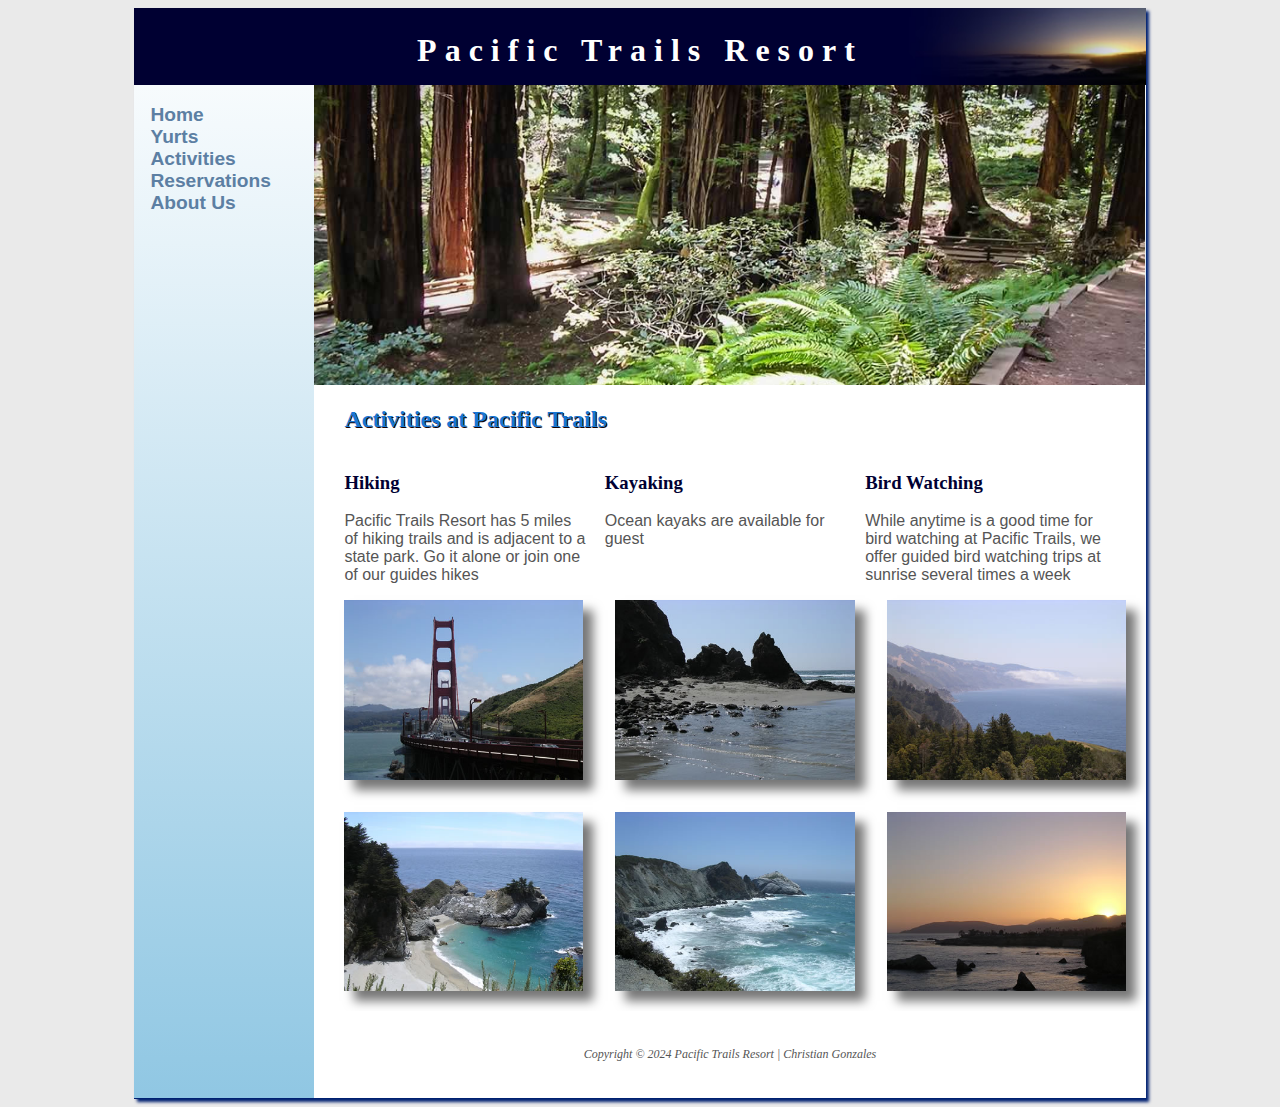
<file: activities.html>
<!DOCTYPE html>
<html lang="en">
<head>
    <meta charset="UTF-8">
    <meta name="viewport" content="width=device-width, initial-scale=1.0">
    <title>Pacific Trails Resort  :: Activities</title>
    <link rel="stylesheet" href="pacific.css">
</head>
<body>
  <div id="wrapper">
  <header>
    <h1><a href="index.html">Pacific Trails Resort</a></h1>
  </header>

  <!-- nav>ul*4>a -->
  <nav><ul>
    <li><a href="index.html">Home</a></li>
    <li><a href="yurts.html">Yurts</a></li>
    <li><a href="activities.html">Activities</a></li>
    <li><a href="reservations.html">Reservations</a></li>
    <li><a href="about.html">About Us</a></li>
  </ul></nav>
  
  <div id="trailhero" class="hero"></div>
  <!-- main>h2{}+p{} -->
   <main>
    <h2>Activities at Pacific Trails</h2>
    <div class="flow">
    <!-- h3{}+p{} -->
     <section>
    <h3>Hiking</h3>
    <p>Pacific Trails Resort has 5 miles of hiking trails and is adjacent to a state park. Go it alone or join one of our guides hikes</p>
  </section>
  
  <section>
    <h3>Kayaking</h3>
    <p>Ocean kayaks are available for guest</p>
  </section>

  <section>
    <h3>Bird Watching</h3>
    <p>While anytime is a good time for bird watching at Pacific Trails, we offer guided bird watching trips at sunrise several times a week</p>
  </section>
 </div>
 <div id="gallery">
<img src="gallery/photo1.jpg" alt="San Francisco Golden Gate Bridge">
<img src="gallery/photo2.jpg" alt="Rocky Coastline">
<img src="gallery/photo3.jpg" alt="Pacific Coastline">
<img src="gallery/photo4.jpg" alt="Waterfall near Big Sur">
<img src="gallery/photo5.jpg" alt="Big Sur Coastline">
<img src="gallery/photo6.jpg" alt="Sunset on the Pacific Coast">
 </div>
</main>

  <!-- footer>p*2 -->
    <footer>
        <p>Copyright &copy; 2024 Pacific Trails Resort | Christian Gonzales
        </p>
        
    </footer>
  </div> <!-- This closes my wrapper div -->
</body>
</html>
</file>
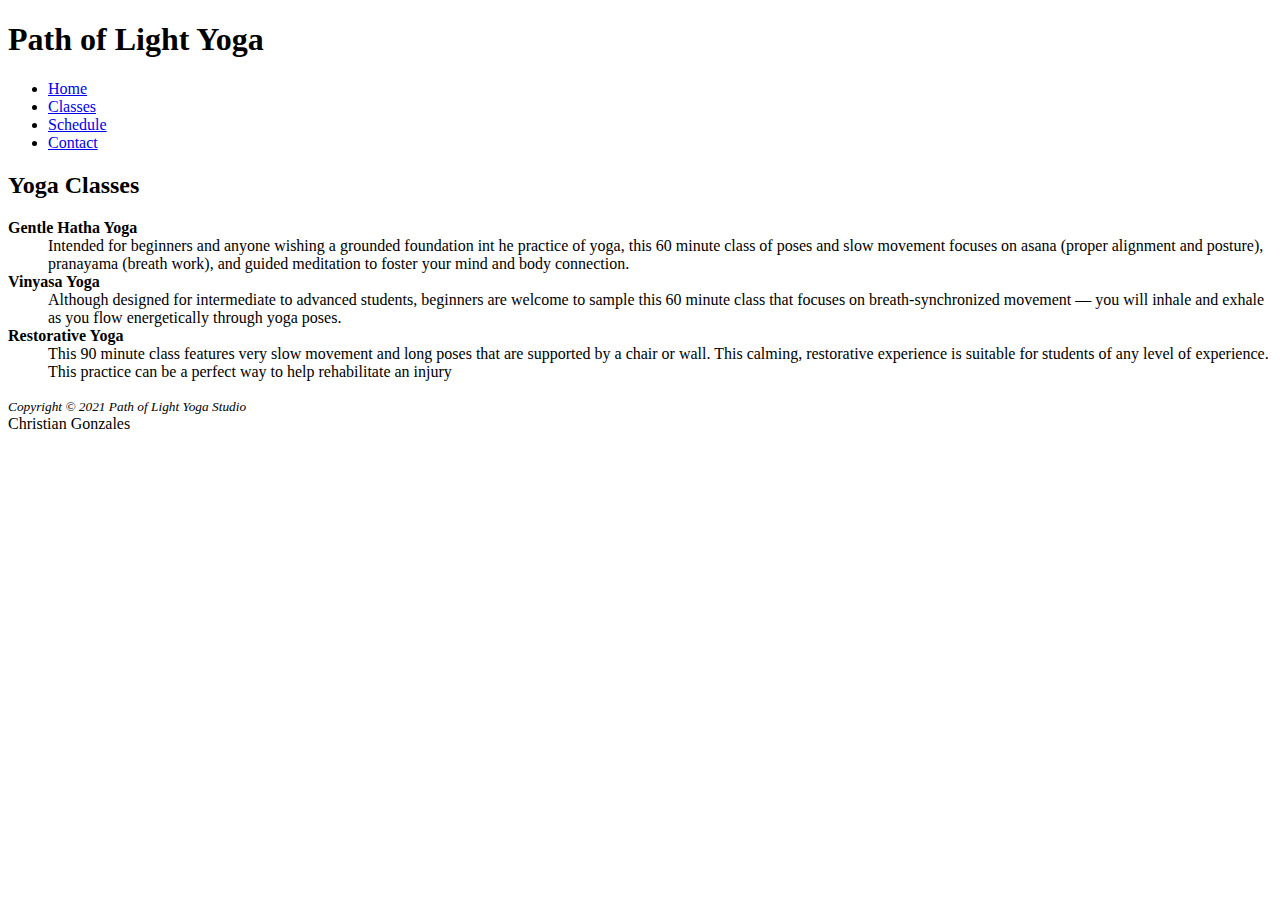
<file: classes.html>
<!DOCTYPE html>
<html lang="en">
<head>
    <meta charset="UTF-8">
    <meta name="viewport" content="width=device-width, initial-scale=1.0">
    <title>Path of Light Yoga Studio :: Classes</title>
</head>
<body>
    <!-- header>h1{} -->
    <header><h1>Path of Light Yoga</h1></header>

    <!-- ul>li*4>a -->
    <nav><ul>
        <li><a href="index.html">Home</a></li>
        <li><a href="classes.html">Classes</a></li>
        <li><a href="schedule.html">Schedule</a></li>
        <li><a href="contact.html">Contact</a></li>
    </ul></nav>

    <!-- main>h2{Find Your Inner Light} -->
    <main>
        <h2>Yoga Classes</h2>
        <!-- d1>(dt+dd)*3 -->
        <d1>
            <dt><strong>Gentle Hatha Yoga</strong></dt>
            <dd>Intended for beginners and anyone wishing a grounded foundation int he practice of yoga, this 60 minute class of poses and slow movement focuses on asana (proper alignment and posture), pranayama (breath work), and guided meditation to foster your mind and body connection.</dd>
            <dt><strong>Vinyasa Yoga</strong></dt>
            <dd>Although designed for intermediate to advanced students, beginners are welcome to sample this 60 minute class that focuses on breath-synchronized movement &mdash; you will inhale and exhale as you flow energetically through yoga poses.</dd>
            <dt><strong>Restorative Yoga</strong></dt>
            <dd>This 90 minute class features very slow movement and long poses that are supported by a chair or wall. This calming, restorative experience is suitable for students of any level of experience. This practice can be a perfect way to help rehabilitate an injury</dd>
        </d1>
    </main>

    <footer>
        <p><small><i>Copyright &copy; 2021 Path of Light Yoga Studio</i></small><br>Christian Gonzales</p>
    </footer>
</body>
</html>
</file>
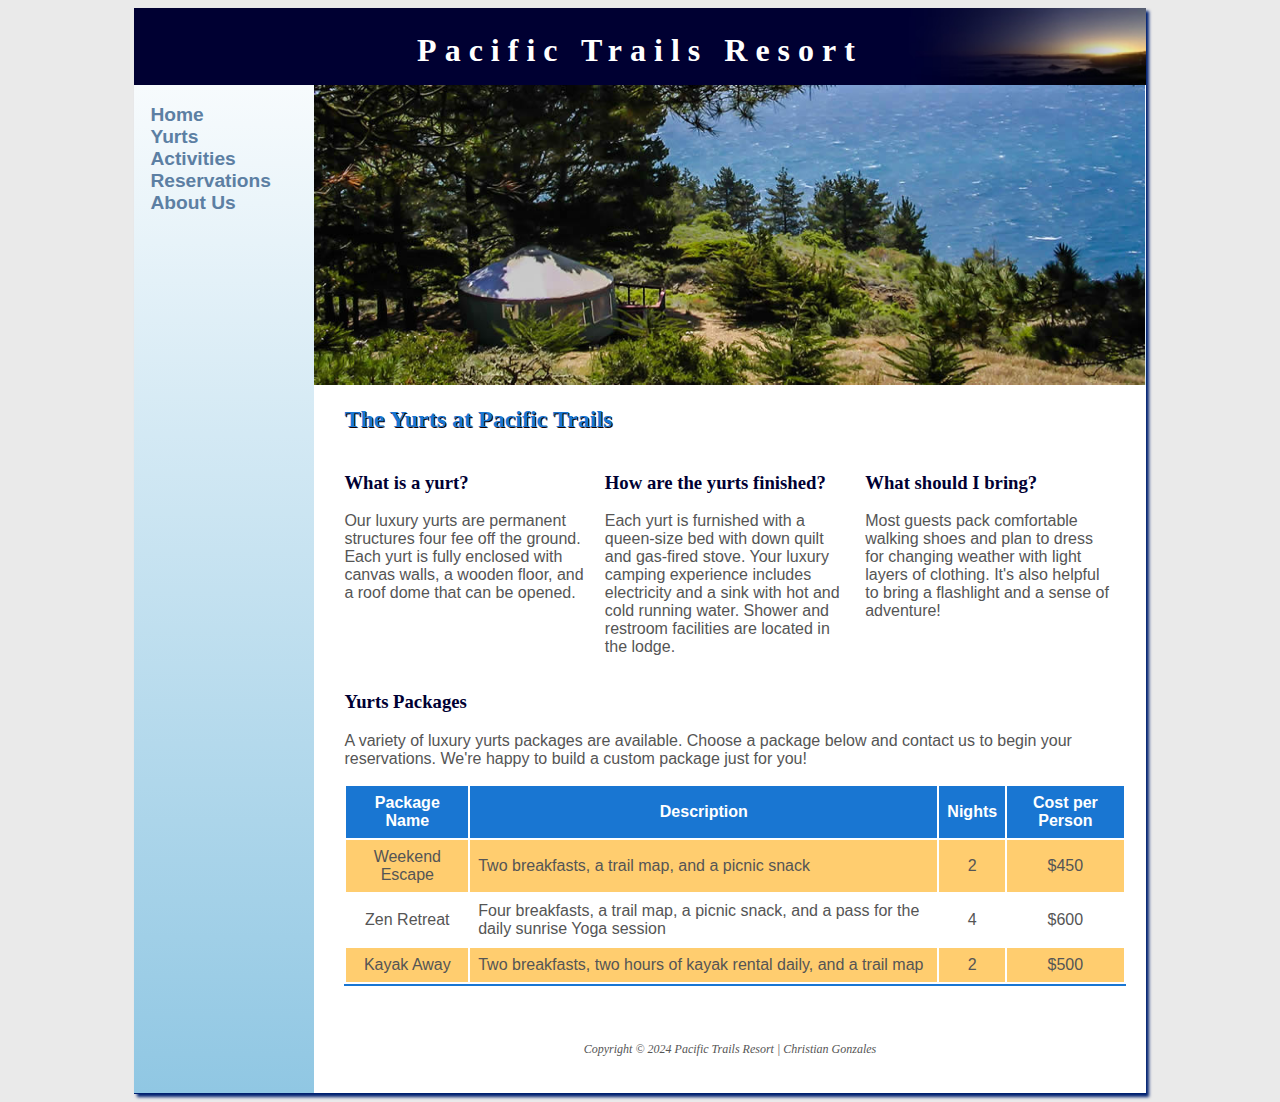
<file: yurts.html>
<!DOCTYPE html>
<html lang="en">
<head>
    <meta charset="UTF-8">
    <meta name="viewport" content="width=device-width, initial-scale=1.0">
    <title>Pacific Trails Resort  :: Yurts</title>
    <link rel="stylesheet" href="pacific.css">
</head>
<body>
  <div id="wrapper">
  <header>
    <h1><a href="index.html">Pacific Trails Resort</a></h1>
  </header>

  <!-- nav>ul*4>a -->
  <nav><ul>
    <li><a href="index.html">Home</a></li>
    <li><a href="yurts.html">Yurts</a></li>
    <li><a href="activities.html">Activities</a></li>
    <li><a href="reservations.html">Reservations</a></li>
    <li><a href="about.html">About Us</a></li>
  </ul></nav>
  
  <div id="yurthero" class="hero"></div>
  <!-- main>h2{}+p{} -->
   <main>
    <h2>The Yurts at Pacific Trails</h2>
    <div class="flow">
  <section>
    <h3>What is a yurt?</h3>
      <p>
      Our luxury yurts are permanent structures four fee off the ground. Each yurt is fully enclosed with canvas walls, a wooden floor, and a roof dome that can be opened. 
      </p>
    </section>

    <section>
    <h3>How are the yurts finished?</h3>
    <p>
      Each yurt is furnished with a queen-size bed with down quilt and gas-fired stove. Your luxury camping experience includes electricity and a sink with hot and cold running water. Shower and restroom facilities are located in the lodge.
    </p>
  </section>

  <section>
    <h3>What should I bring?</h3>
    <p>
      Most guests pack comfortable walking shoes and plan to dress for changing weather with light layers of clothing. It's also helpful to bring a flashlight and a sense of adventure!
    </p>
  </section>
 </div>




 <div id="special">
  <h3>Yurts Packages</h3>
  <p>
    A variety of luxury yurts packages are available. Choose a package
    below and contact us to begin your reservations. We're happy to
    build a custom package just for you!
  </p>
  <table>
    <thead>
      <tr>
        <th>Package Name</th>
        <th>Description</th>
        <th>Nights</th>
        <th>Cost per Person</th>
      </tr>
    </thead>
    <tbody>
      <tr>
        <td class="package">Weekend Escape</td>
        <td class="description text">
          Two breakfasts, a trail map, and a picnic snack
        </td>
        <td class="nights">2</td>
        <td class="cost">$450</td>
      </tr>
      <tr>
        <td class="package">Zen Retreat</td>
        <td class="description text">
          Four breakfasts, a trail map, a picnic snack, and a pass for
          the daily sunrise Yoga session
        </td>
        <td class="nights">4</td>
        <td class="cost">$600</td>
      </tr>
      <tr>
        <td class="package">Kayak Away</td>
        <td class="description text">
          Two breakfasts, two hours of kayak rental daily, and a trail
          map
        </td>
        <td class="nights">2</td>
        <td class="cost">$500</td>
      </tr>
    </tbody>
  </table>
</div>
</main>



  <!-- footer>p*2 -->
    <footer>
        <p>Copyright &copy; 2024 Pacific Trails Resort | Christian Gonzales
        </p>
        
    </footer>
  </div> <!-- This closes my wrapper div-->
</body>
</html>
</file>
<file: pacific.css>
* {
  box-sizing: border-box; /*bxbb*/
}

body {
  background-color: #eaeaea; /* bgc */
  color: #555; /*c#555*/
  font-family: Arial, "Helvetica Neue", Helvetica, sans-serif; /* ffa */
}
#wrapper {
  background-color: #90c7e3;
  background-image: linear-gradient(to bottom, #fff, #90c7e3);
}
header {
  background-color: #000032; /*bgc#002171*/
  background-image: url(images/sunset.jpg); /*bgi*/
  background-position: right; /*bgdp*/
  background-repeat: no-repeat; /*bgr*/
  background-size: contain; /*bgz*/
  color: #fff; /*c#fff*/
  /* height: 120px;*/
  padding-top: 0.5em;
  text-align: center; /*tac*/
}
header a {
  text-decoration: none; /*tdn for no underline in hyperlink*/
}
header a:link,
header a:visited {
  color: #fff; /*c#fff*/
}
header a:hover {
  color: #90c7e3; /*c#90c7e3*/
}
nav {
  font-weight: bold; /*fwb*/
  padding: 0; /*p0*/
  text-align: center; /*tac*/
}
nav ul {
  font-size: 1.2em; /*fz1.2em*/
  list-style-type: none; /*lstn*/
  margin: 0; /*m0*/
  padding-left: 0; /*pl0*/
}
nav li {
  border-bottom: 1px solid #002171; /*bdb1-solid-#002171*/
}
/* must be in this order*/
nav a {
  text-decoration: none; /*txd*/
  transition: color 3s ease-out;
}
nav a:link {
  color: #5c7fa3; /*c#5c7fa3#*/
}
nav a:visited {
  color: #344873; /*c#344873*/
}
nav a:hover {
  color: #a52a2a; /*c#a52a2a*/
}
main {
  background-color: #fff; /*bgc#fff*/
  padding: 1px 20px 20px 30px; /*P1-20-20-30*/
  display: block; /*db*/
  overflow: auto; /*ova*/
}

h1 {
  /* font-size: 3em; fz3em */
  letter-spacing: 0.25em; /*lts.25e,*/
  margin-bottom: 0.5em; /*mb0.5*/
  margin-top: 0.5em; /*mt0.5*/
}
h1,
h2,
h3,
footer {
  font-family: Georgia, "Times New Roman", Times, Baskerville, serif; /*fft*/
}
h2 {
  color: #1976d2; /*c#1976d2*/
  text-shadow: 1px 1px #150202; /*txs*/
}
h3 {
  color: #003; /*C#003*/
}
dt {
  color: #002171; /*c#002171*/
}
FOOTER {
  background-color: #fff; /*bgc#fff*/
  font-size: 75%; /*fx75%*/
  font-style: italic; /*fsi*/
  padding: 2em;
  text-align: center; /*txa*/
}
.resort {
  color: #1976d2; /*8c#1976dx*/
  font-weight: bold; /*fwb*/
}
#contact {
  font-size: 90%; /*fz90%*/
}
#homehero {
  background-image: url(images/coast2.jpg); /*bgi*/
  background-repeat: no-repeat; /*bgr*/
  background-size: 100% 100%; /*bgz100%100%*/
  height: 300px; /*h300*/
}
#yurthero {
  background-image: url(images/yurt.jpg); /*bgi*/
  background-repeat: no-repeat; /*bgr*/
  background-size: 100% 100%; /*bgz100%100%*/
  height: 300px; /*h300*/
}
#trailhero {
  background-image: url(images/trail.jpg); /*bgi*/
  background-repeat: no-repeat; /*bgr*/
  background-size: 100% 100%; /*bgz100%100%*/
  height: 300px; /*h300*/
}

#abouthero {
  background-image: url(images/IMG_1202-2er4ebx.jpg); /*bgi*/
  background-repeat: no-repeat; /*bgr*/
  background-size: 100% 100%; /*bgz100%100%*/
  height: 300px; /*h300*/
}

table {
  border-bottom: 2px solid #1976d2;
  border-collapse: separate; /*Adds white border between border cells*/
}
/* Blue background with white letter */
th {
  background-color: #1976d2;
  color: #fff;
}
td,
th {
  padding: 0.5em; /*p.5em*/
  /* border: 2px solid #39c; */
}
td {
  text-align: center; /*tac*/
}
.text {
  text-align: left; /*ta:l*/
}
tr:nth-last-of-type(odd) {
  background-color: #ffcd6f;
}

form {
  display: flex; /*df*/
  flex-flow: column nowrap;
}

input,
textarea {
  margin-bottom: 0.5em; /*mb.5em*/
}

video {
  float: right; /*flr*/
  margin: 1em;
}

#gallery {
  display: grid;
  gap: 2em;
}
#gallery img {
  box-shadow: 10px 10px 10px #777;
  text-align: center;
  width: 100%;
}

#about {
  display: grid;
  gap: 1em;
}
#about img {
  box-shadow: 3px 3px 3px #777;
  text-align: center;
  width: 100%;
  height: auto;
}

@media (max-width: 600px) {
  header {
    background-image: none;
  }
  #homehero,
  #yurthero,
  #trailhero,
  #abouthero {
    background-size: auto;
  }
  /*Table style for smartphones*/
  #special table {
    display: block; /*db*/
    border-bottom: none; /*bd:n*/
  }
  #special td,
  #special th {
    display: block; /*db*/
  }
  /*Hide table header elements.*/
  #special thead {
    display: none; /*dn*/
  }
  /* Use :: before pseudo-element to inject these labels before each row of cell content. It is often used to add cosmetic content to an element with the content property. The content property is a handy trick for revealing extra bits of data hidden in HTML. Make sure you add the colon after the word and the space and then the closing quotation mark.*/
  td.package::before {
    content: "Package:";
  }
  td.description::before {
    content: "Description:";
  }
  td.nights::before {
    content: "Nights:";
  }
  td.cost::before {
    content: "Cost:";
  }
  td.package,
  td.description,
  td.nights,
  td.cost {
    padding-left: 35%; /*pl35%*/
    position: relative; /*pos:r*/
    text-align: left; /*ta:l*/
    font-size: 4vw; /*Relative units specify a length relative to another length property. Relative length units scale better between different rendering medium. vw = relative to 1% of the height of the viewport. Viewport = browser window size. If viewport is 50cm wide, 1vw=0*/
  }
  td::before {
    position: absolute; /* pos:a */
    top: 10px; /* t6 */
    left: 0.5em; /* l.5em */
    font-weight: bold; /* fwb */
    color: #1976d2; /* c#1976d2 */
  }
  td:last-of-type {
    border-bottom: 2px solid #1b69b2; /*bb2-solid$1b69b2*/
  }
}

@media (min-width: 600px) {
  nav ul {
    display: flex; /*df*/
    flex-direction: row; /*fdr*/
    flex-wrap: nowrap; /*flw*/
    justify-content: space-around; /*jc*/
  }
  nav li {
    border-bottom: none; /*bdb:n*/
  }
  .flow {
    display: flex; /*df*/
    flex-direction: row; /*fdr*/
  }
  section {
    flex: 1; /*flex1*/
    margin-right: 1em;
  }
  form {
    display: grid;
    grid-template-columns: 6em 1fr;
    gap: 1em;
    max-width: 30em;
    width: 60%;
  }
  /*places submit button on the second column*/
  input[type="submit"] {
    grid-column: 2 / 3;
    width: 9em;
  }
}

@media (max-width: 730px) {
  video {
    display: block;
    float: none;
    clear: both;
    max-width: 100%;
    margin: 0 auto;
  }
  #gallery {
    grid-template-columns: repeat(2, 1fr);
  }
}

@media (min-width: 1024px) {
  #wrapper {
    margin: auto; /*m:a*/
    width: 80%; /*W80%*/
    border-bottom: 1px solid #002171; /*bd1-solid-#002171*/
    box-shadow: 3px 3px 3px #002171; /*bxsd*/
  }
  nav {
    text-align: left; /*ta:l*/
    padding-left: 1em; /*pl1em*/
  }
  @supports (display: grid) {
    nav ul {
      flex-direction: column;
      padding-top: 1em; /*pt1em*/
    }
    .hero {
      grid-area: hero;
    }
    header {
      grid-area: header;
    }
    nav {
      grid-area: nav;
    }
    main {
      grid-area: main;
    }
    #gallery {
      grid-area: gallery;
    }
    footer {
      grid-area: footer;
    }
    #wrapper {
      display: grid;
      grid-template:
        "header header"
        "nav hero"
        "nav main"
        "nav footer"
        /180px 1fr;
    }
    #gallery {
      grid-template-columns: repeat(3, 1fr);
    }
    #about {
      display: grid;
      grid-template-columns: repeat(2, 1fr);
      grid-auto-rows: minmax(100px, auto);
      padding-top: 20px;
    }

    .one {
      grid-column: 1/2;
      grid-row: 1;
    }

    .two {
      grid-column: 2/3;
      grid-row: 1;
    }

    .three {
      grid-column: 1/2;
      grid-row: 2;
    }

    .four {
      grid-column: 2/3;
      grid-row: 2;
    }
  }
}
</file>
